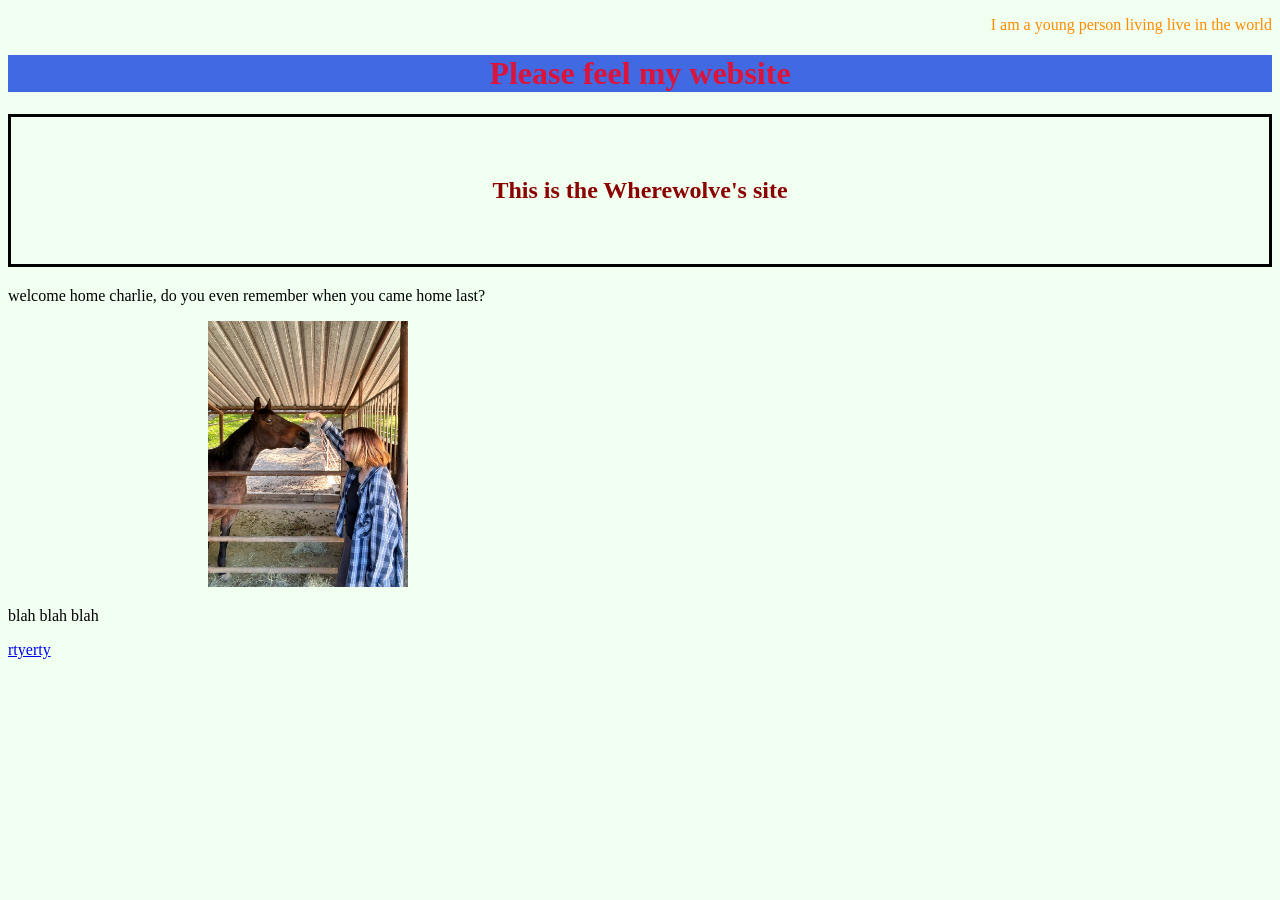
<file: archival/index.html>
<!DOCTYPE html>
<html lang="en">
<head>
    <meta charset="UTF-8">
    <meta name="viewport" content="width=device-width, initial-scale=1.0">
    <title>borg.com</title>
    <link rel="stylesheet" href="style.css">
</head>
<body>




<header>
    <p>I am a young person living live in the world</p>
</header>

   <h1>Please feel my website</h1> 
   <h2>This is the Wherewolve's site</h2>
   <p>welcome home charlie, do you even remember when you came home last?</p>
   <img src="horseandme.JPG" width="200">
<footer>
    <p>blah blah blah</p>
</footer>
<a href="https://www.pinterest.com/">rtyerty</a>





</body>
</html>
</file>
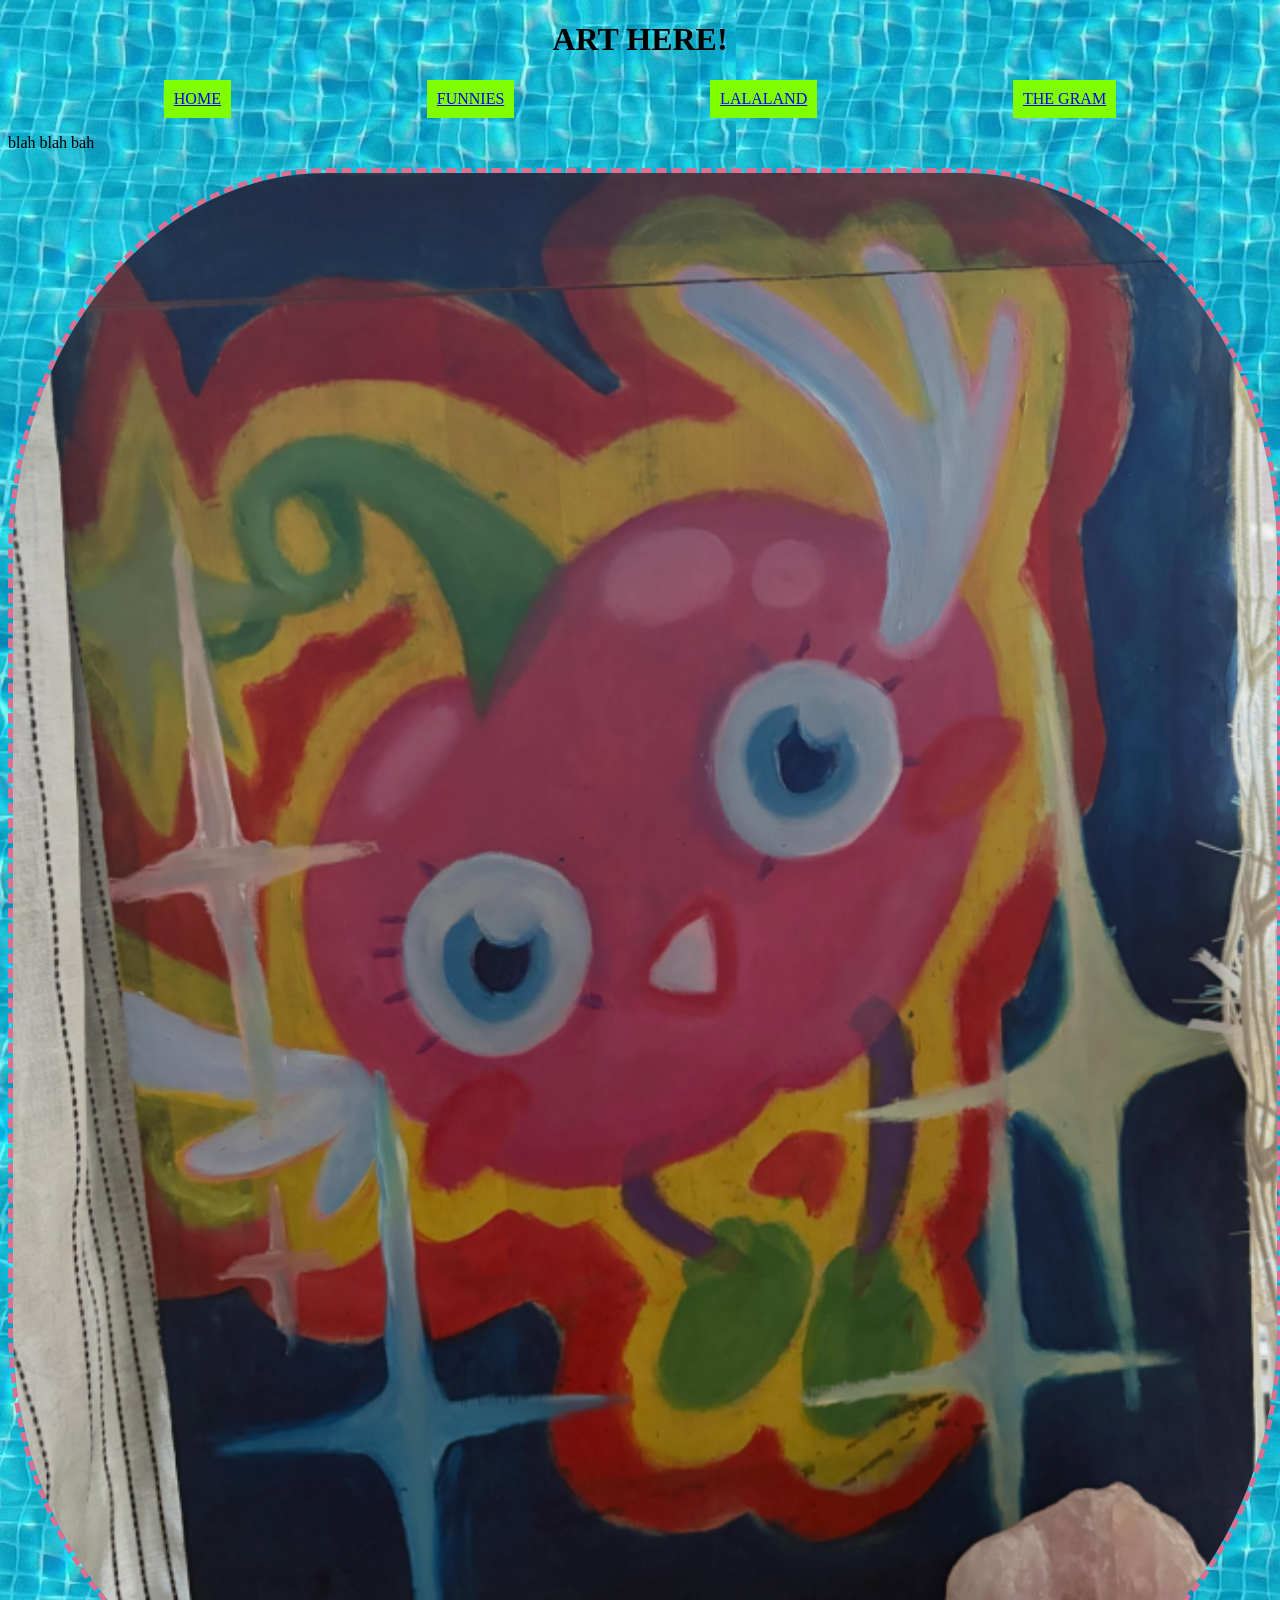
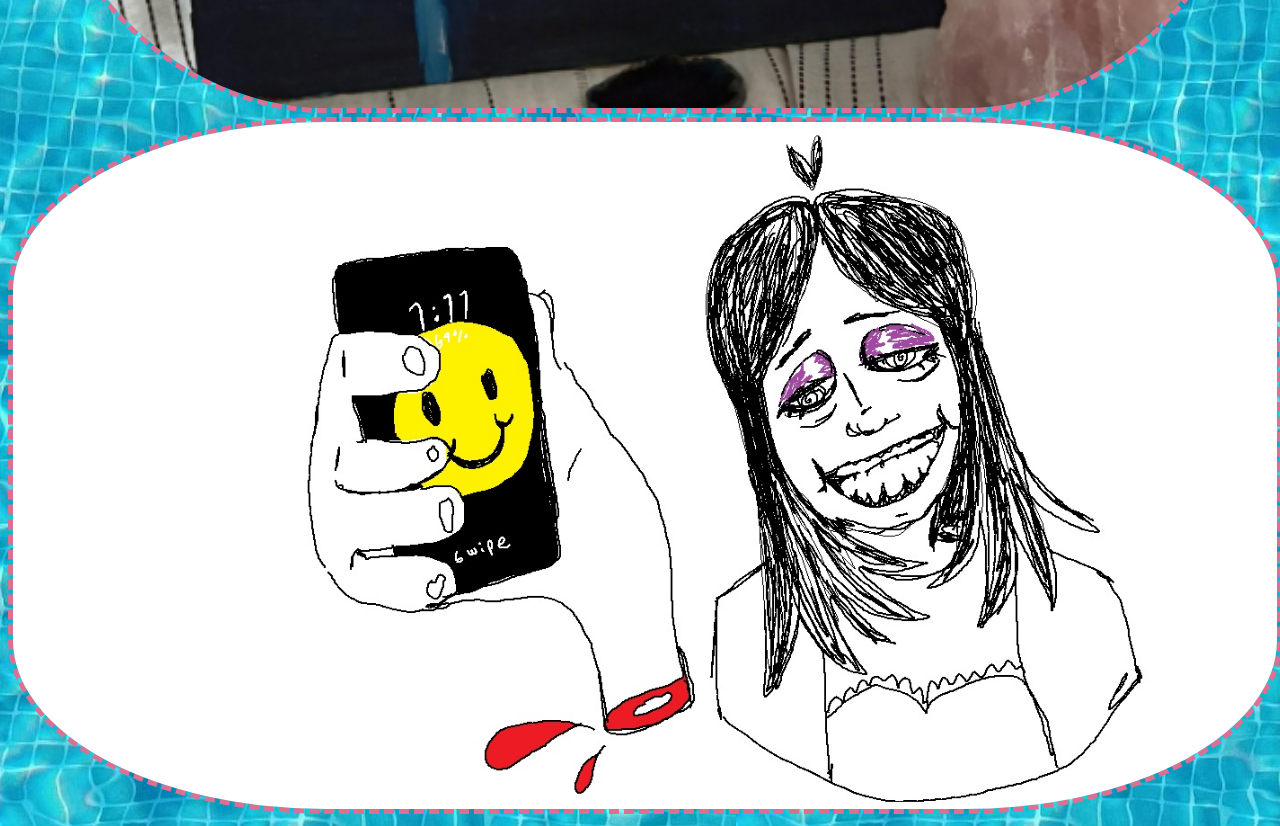
<file: art.html>
<!DOCTYPE html>
<html lang="en">
<head>
    <meta charset="UTF-8">
    <meta name="viewport" content="width=device-width, initial-scale=1.0">
    <title>Art Page</title>
        <link rel="stylesheet" href="CSS/style.css">

</head>
<body>
    <header>
        <h1>ART HERE!
        </h1>
    </header>
 <div id="link-container">
        <a href="index.html">HOME</a>
        <a href="comedy.html">FUNNIES</a>
        <a href="music.html">LALALAND</a>
        <a href="https://www.instagram.com/electrical_utility_box/" target="_blank">THE GRAM</a>

 </div> 
    <main>
        <p>blah blah bah
        </p>
        <img src="img/image.png" alt="">
       <img src="img/phonegirl.jpg" alt="">

    </main>    
</body>
</html>
</file>
<file: archival/style.css>
header{
    color:darkorange;
    text-align: end;
}
h1{
    background-color: royalblue;
    color: crimson;
   text-align: center;
}
h2{
    color: darkred;
    border: black solid;
    text-align: center;
    padding: 60px;
}
body{
    background-color: honeydew;
}
img{
    margin-left: 200px;
}
</file>
<file: CSS/style.css>
body{  
  color: var(--blue);
  font-family: var(--title-font);
 background-image: url('../img/background.jpg');
}

#link-container{
    display: flex;
    flex-direction: row;
    justify-content: space-evenly;
    gap: 40px;
}
#link-container a{
background-color: chartreuse;
padding: 10px;
}
#link-container a:hover{
  border: 5px dashed palevioletred;
}

img{
    width: 100%;
    border: 5px dashed palevioletred;
    border-radius: 25%;
}
img:hover{
border-color: aqua;
border-style: groove;
}

h1{
    text-align: center;
}
</file>
